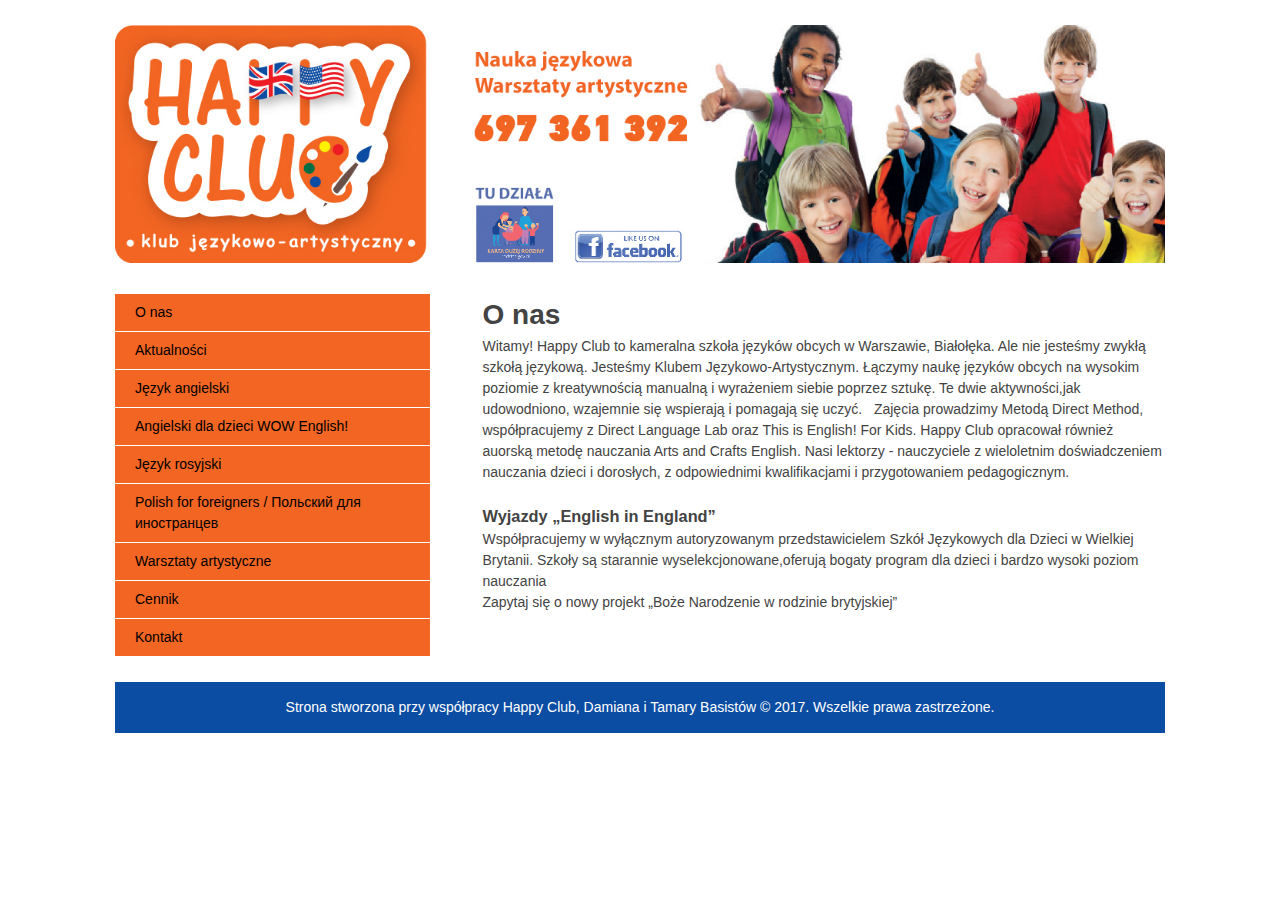
<file: index.html>
<!DOCTYPE HTML>
<html lang="pl">
<head>
<meta charset="utf-8">
<meta name="viewport" content="width=device-width, initial-scale=1, maximum-scale=1">
<meta name="keywords" content="Białołęka, język agielski, półkolonie letnie">
<title>Happy Club</title>
<link rel="stylesheet" href="style.css">
<link rel="shortcut icon" href="image/favicon.ico" type="image/x-icon">

</head>
<body>
 
<div class="container">
 
<!-- header -->
<header id="header">
<img src="image/baner.jpg" alt="logo"/>
</header>
 
<!-- sidebar -->
<aside>
<nav>
<ul>
<li><a href="index.html">O nas</a></li>
<li><a href="aktualnosci.html">Aktualności</a></li>
<li><a href="jezykangielski.html">Język angielski</a></li>
<li><a href="wow.html">Angielski dla dzieci WOW English!</a></li>
<li><a href="jezykrosyjski.html">Język rosyjski</a></li>
<li><a href="polish.html">Polish for foreigners / Польский для иностранцев</a></li>
<li><a href="warsztaty.html">Warsztaty artystyczne</a></li>
<li><a href="cennik.html">Cennik</a></li>
<li><a href="kontakt.html">Kontakt</a></li>
</ul>
</nav>
</aside>
 
<!-- main -->
<section class="main">
<h1>O nas</h1>
<p>Witamy! Happy Club to kameralna szkoła języków obcych w Warszawie, Białołęka. Ale nie jesteśmy zwykłą szkołą językową. Jesteśmy Klubem Językowo-Artystycznym. Łączymy naukę języków obcych na wysokim poziomie z kreatywnością manualną i wyrażeniem siebie poprzez sztukę. Te dwie aktywności,jak udowodniono, wzajemnie się wspierają i pomagają się uczyć.
 
Zajęcia prowadzimy Metodą Direct Method, współpracujemy z Direct Language Lab oraz This is English! For Kids. Happy Club opracował również auorską metodę nauczania Arts and Crafts English.

Nasi lektorzy - nauczyciele z wieloletnim doświadczeniem nauczania dzieci i dorosłych, z odpowiednimi kwalifikacjami i przygotowaniem pedagogicznym. </p>
<br/>

<h3>Wyjazdy „English in England”</h3>
<p>Współpracujemy w wyłącznym autoryzowanym przedstawicielem Szkół Językowych dla Dzieci w Wielkiej Brytanii. Szkoły są starannie wyselekcjonowane,oferują bogaty program dla dzieci i bardzo wysoki poziom nauczania</p>
<p>Zapytaj się o nowy projekt „Boże Narodzenie w rodzinie brytyjskiej”</p>
</section>
 
<!-- footer -->
<footer>
<p>Strona stworzona przy współpracy Happy Club, Damiana i Tamary Basistów © 2017. Wszelkie prawa zastrzeżone.</p>
</footer>
 
</div>
 
</body>
</html>
</file>
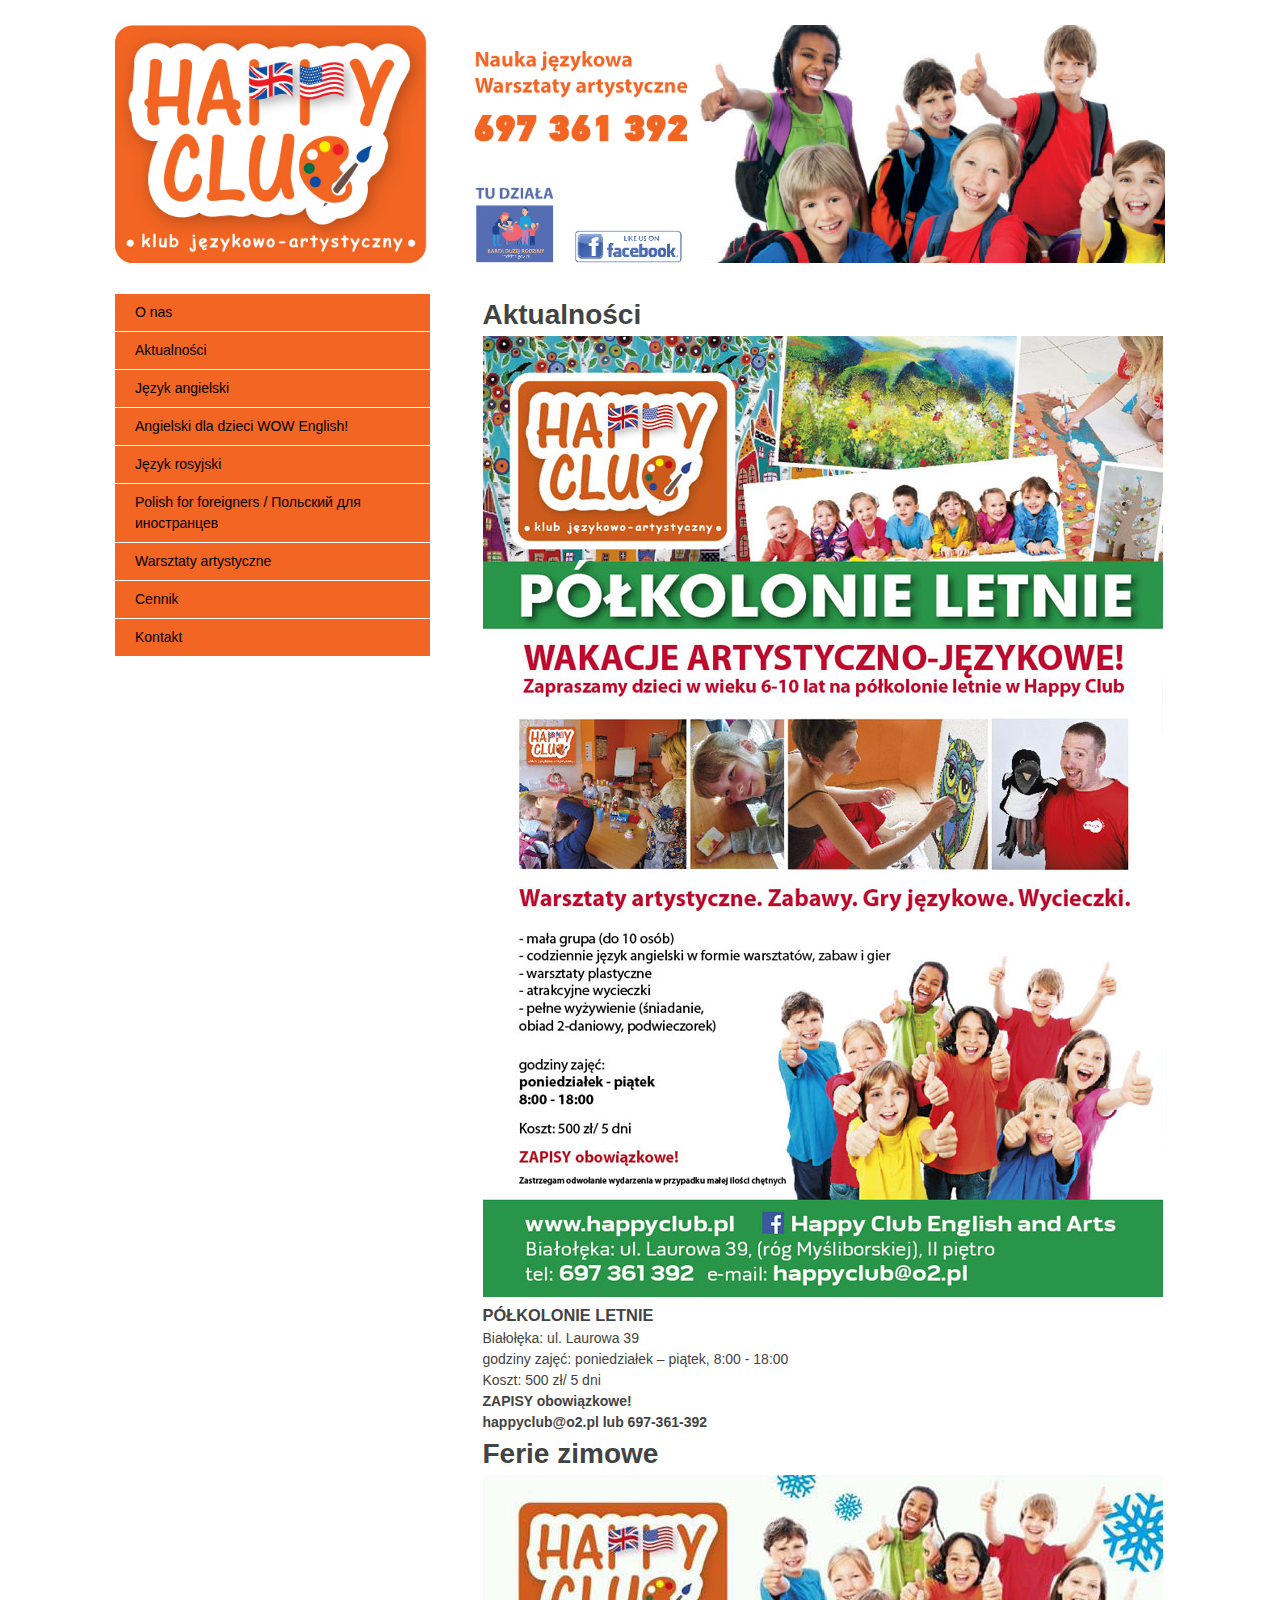
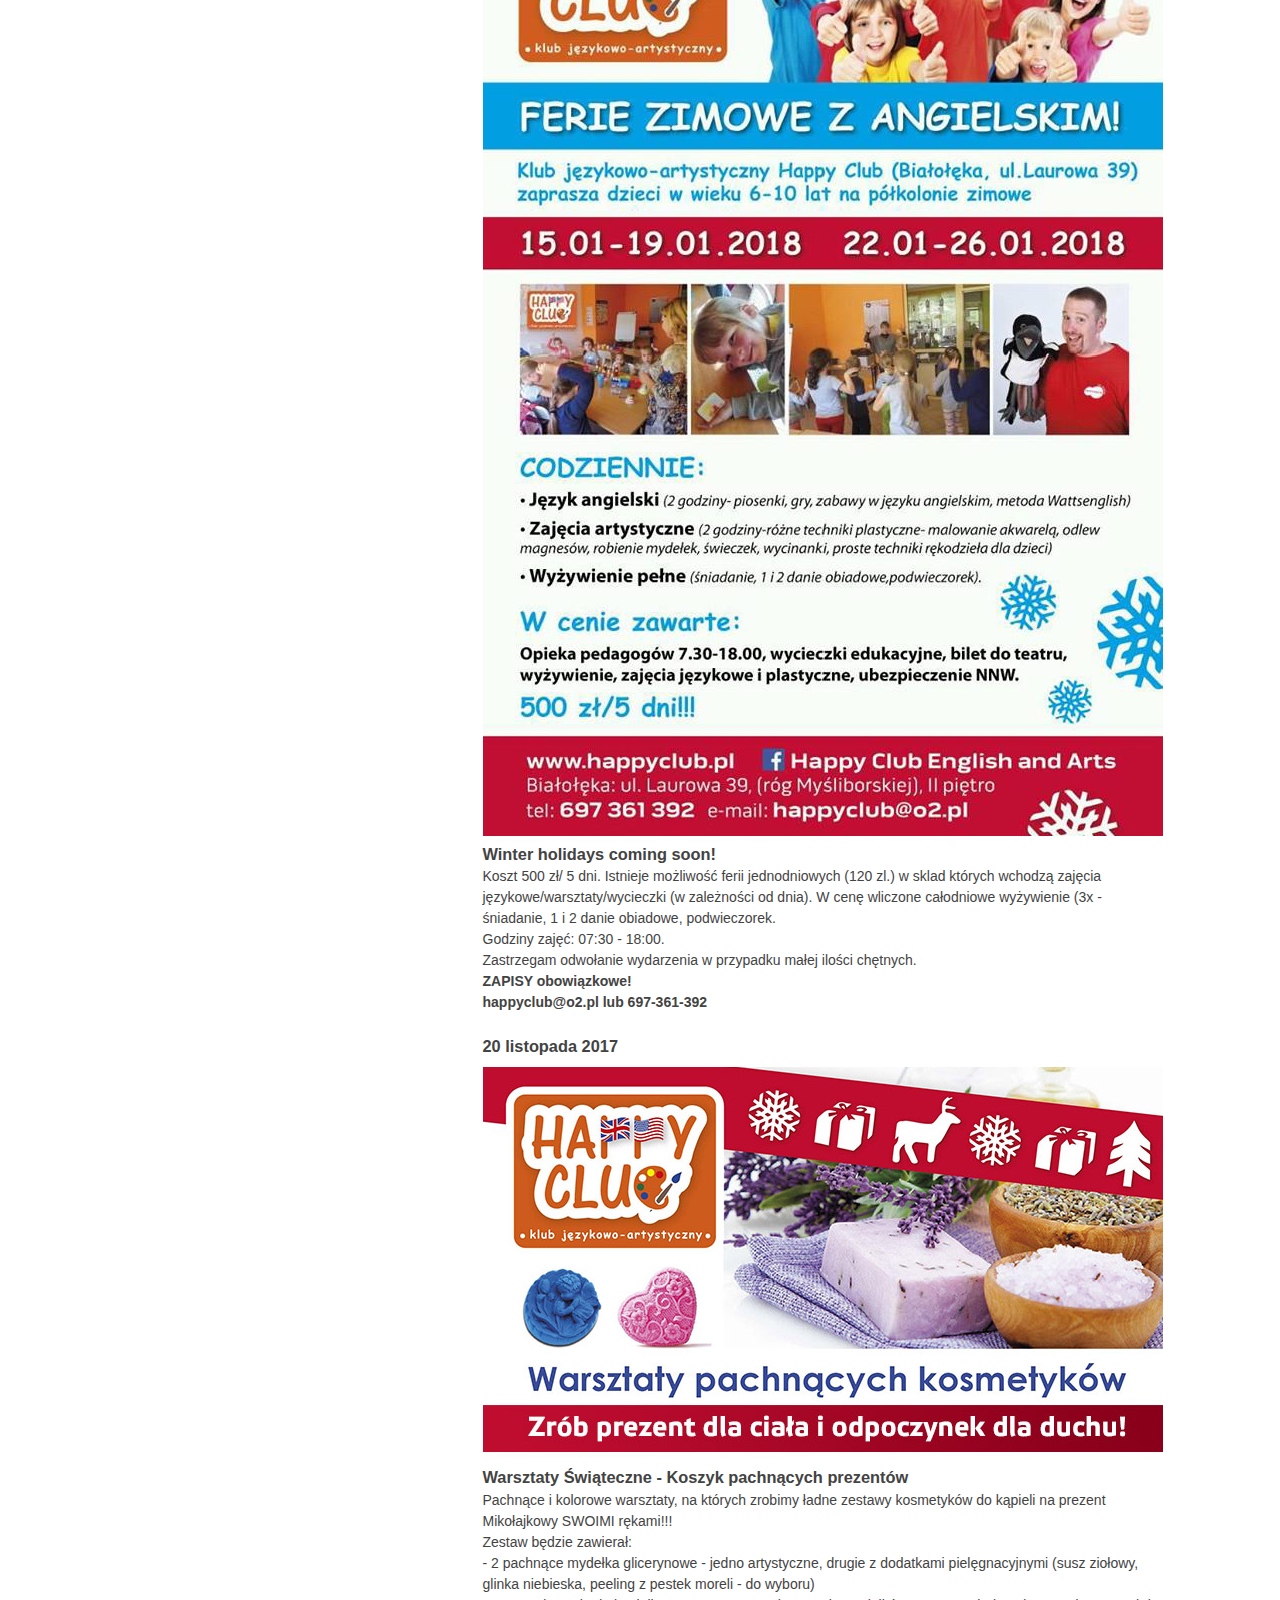
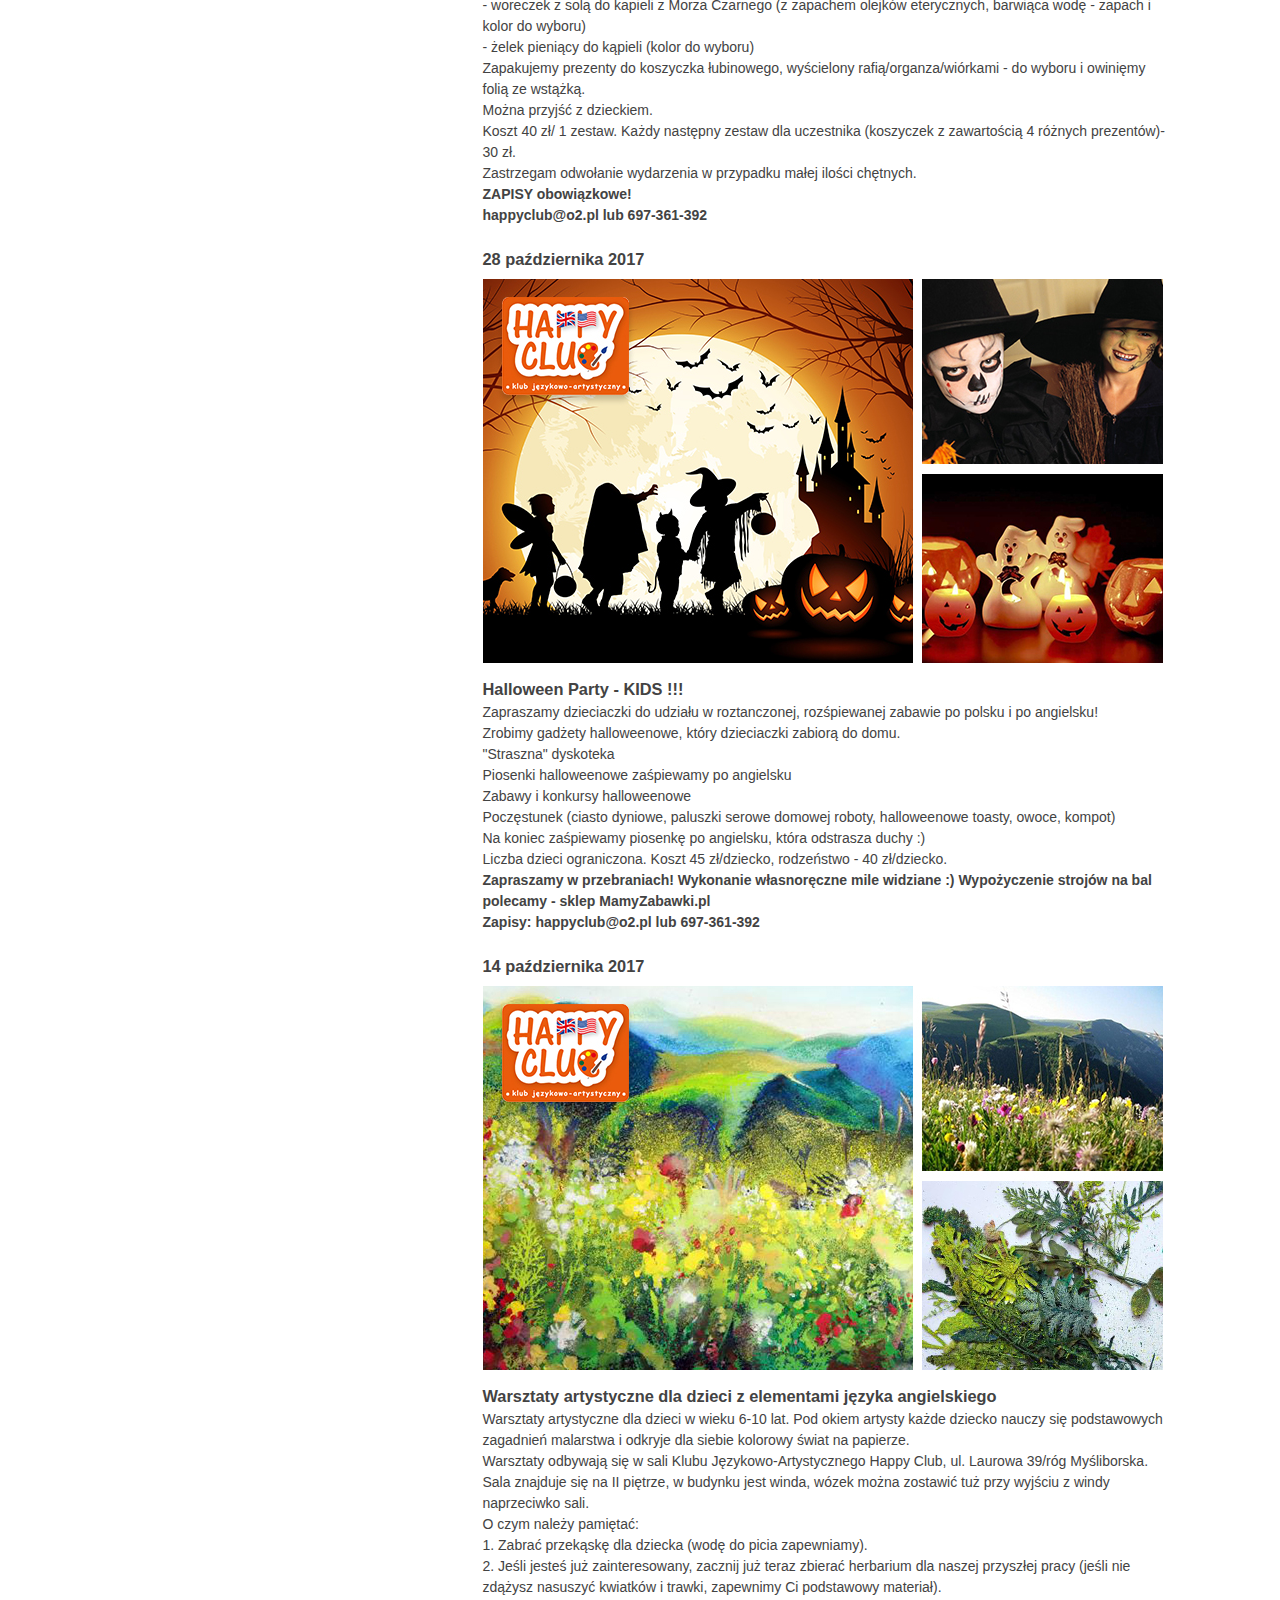
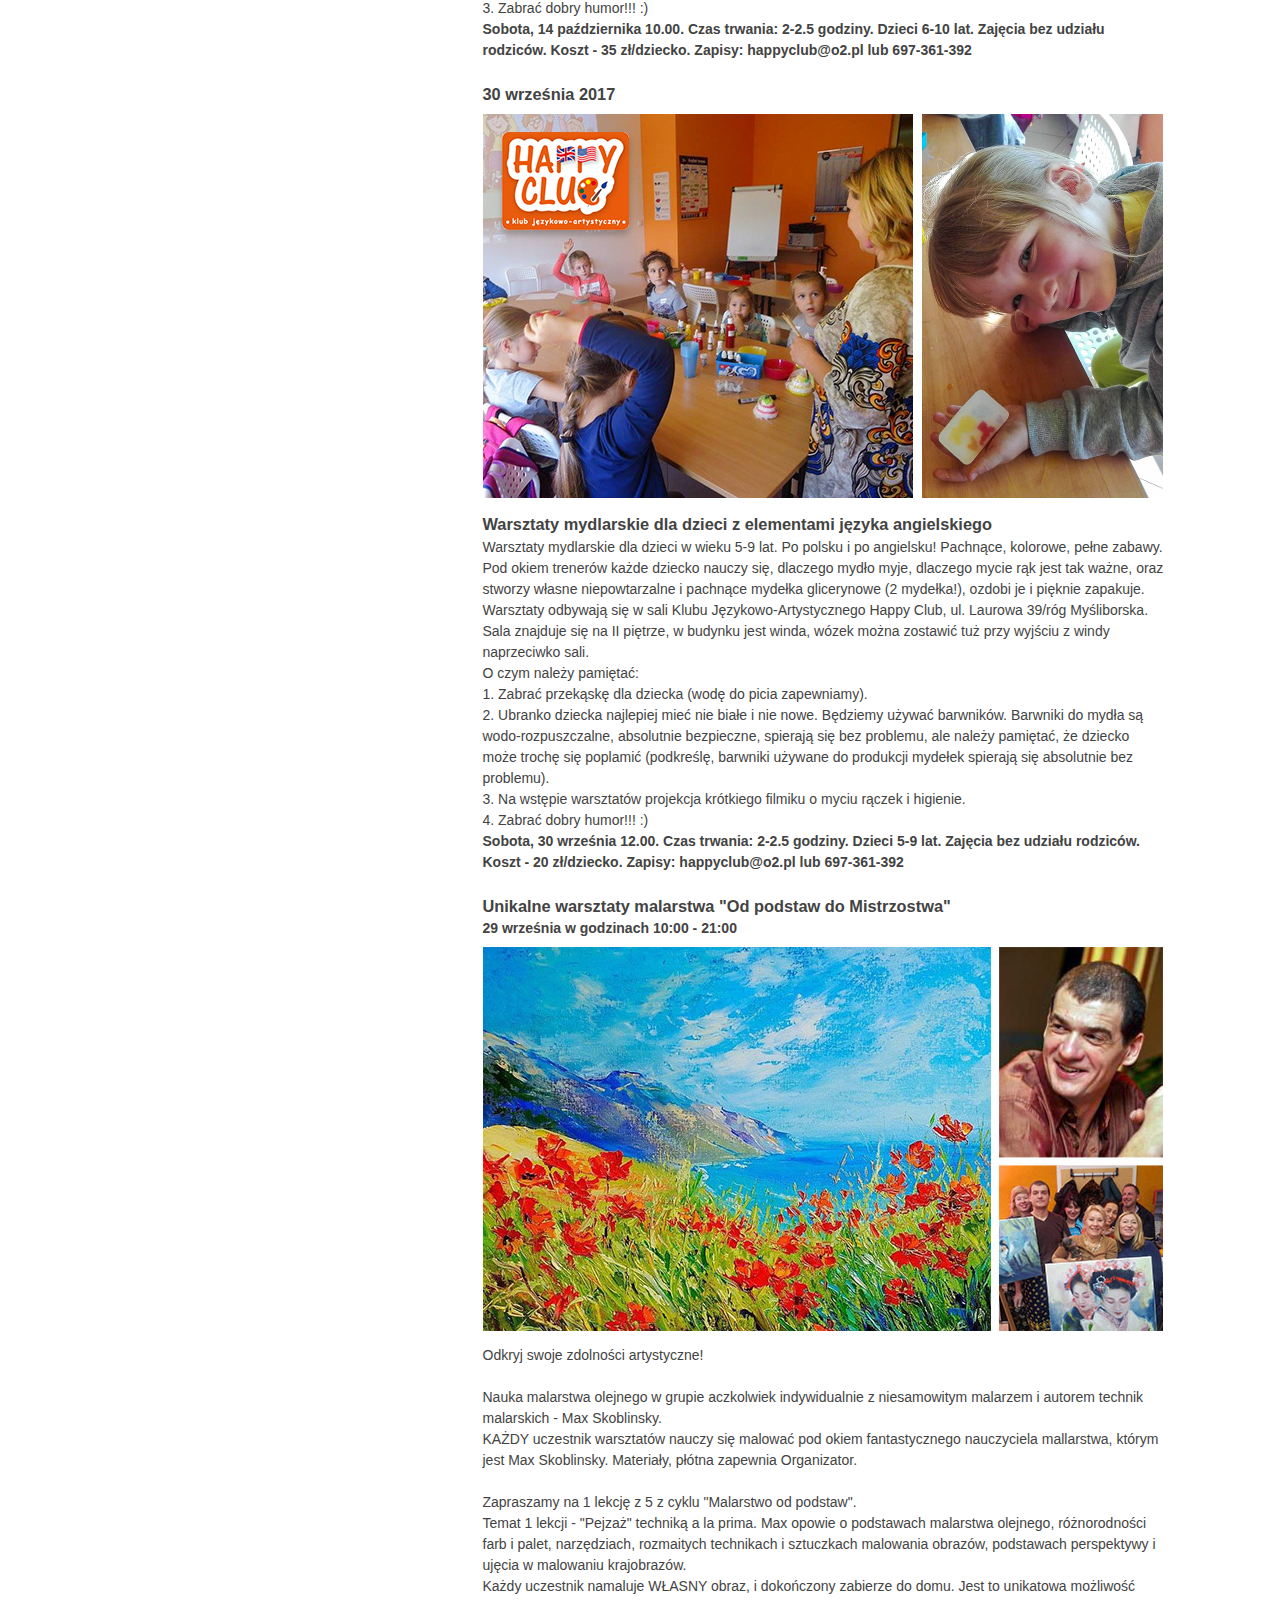
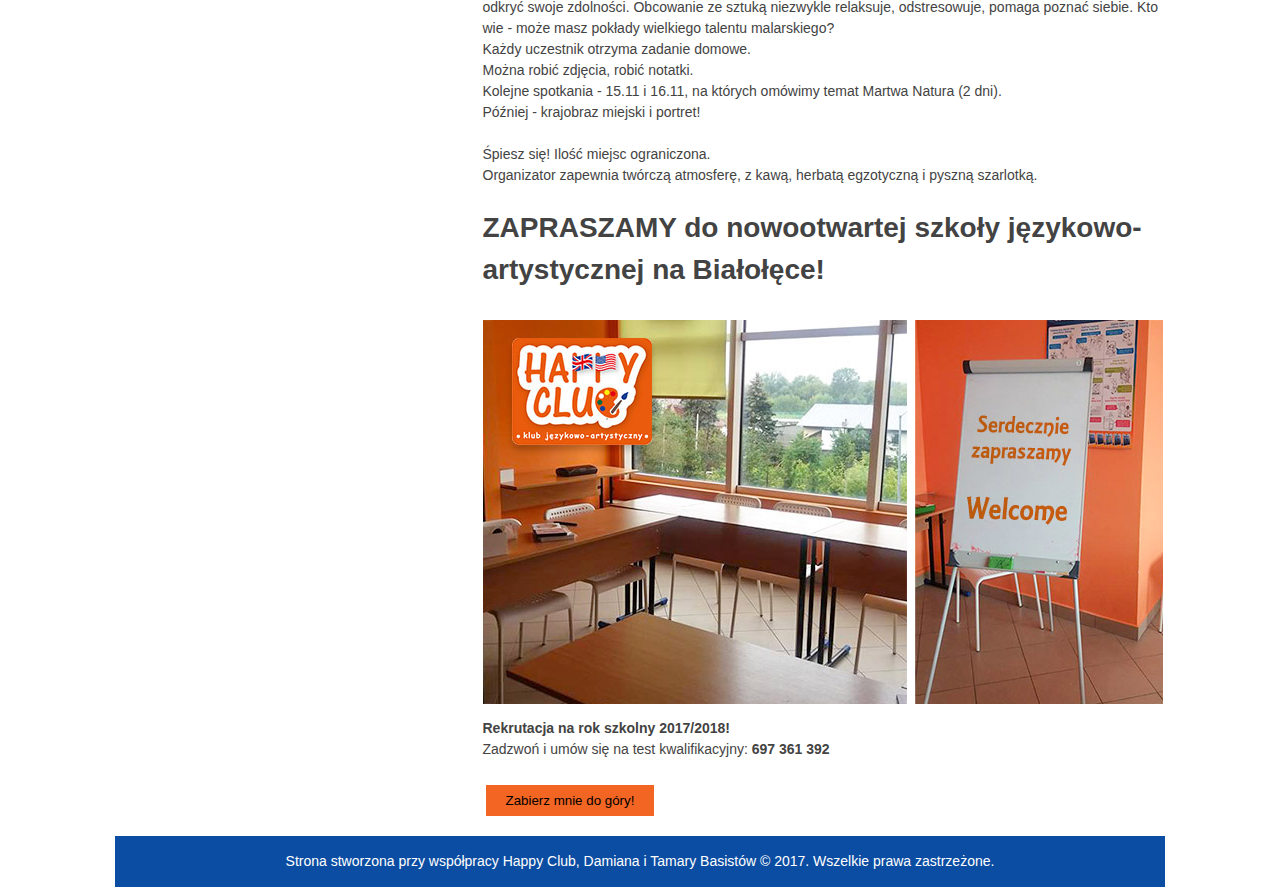
<file: aktualnosci.html>
<!DOCTYPE HTML>
<html lang="pl">
<head>
<meta charset="utf-8">
<meta name="viewport" content="width=device-width, initial-scale=1, maximum-scale=1">
<meta name="keywords" content="Białołęka, język agielski, półkolonie letnie">
<title>Happy Club</title>
<link rel="stylesheet" href="style.css">
<link rel="shortcut icon" href="image/favicon.ico" type="image/x-icon">
</head>
<body>
 
<div class="container">
 
<!-- header -->
<header id="header">
<img src="image/baner.jpg" alt="logo"/>
</header>
 
<!-- sidebar -->
<aside>
<nav>
<ul>
<li><a href="index.html">O nas</a></li>
<li><a href="aktualnosci.html">Aktualności</a></li>
<li><a href="jezykangielski.html">Język angielski</a></li>
<li><a href="wow.html">Angielski dla dzieci WOW English!</a></li>
<li><a href="jezykrosyjski.html">Język rosyjski</a></li>
<li><a href="polish.html">Polish for foreigners / Польский для иностранцев</a></li>
<li><a href="warsztaty.html">Warsztaty artystyczne</a></li>
<li><a href="cennik.html">Cennik</a></li>
<li><a href="kontakt.html">Kontakt</a></li>
</ul>
</nav>
</aside>
 
<!-- main -->
<section class="main">
<h1>Aktualności</h1>
<img src="image/wielkanoc-01.jpg" alt="plakat"/>
<br/>
<h3>PÓŁKOLONIE LETNIE</h3>
<p>Białołęka: ul. Laurowa 39</p> 
<p>godziny zajęć: poniedziałek – piątek, 8:00 - 18:00</p>
<p>Koszt: 500 zł/ 5 dni</p>
<b>ZAPISY obowiązkowe!</p>
<p>happyclub@o2.pl lub 697-361-392</b>
<br/>

<h1>Ferie zimowe</h1>
<img src="image/plakat.jpg" alt="plakat"/>
<br/>
<h3>Winter holidays coming soon!</h3>
<p>Koszt 500 zł/ 5 dni. Istnieje możliwość ferii jednodniowych (120 zl.) w sklad których wchodzą zajęcia językowe/warsztaty/wycieczki (w zależności od dnia). W cenę wliczone całodniowe wyżywienie (3x - śniadanie, 1 i 2 danie obiadowe, podwieczorek.</p> 
<p>Godziny zajęć: 07:30 - 18:00.</p>
<p>Zastrzegam odwołanie wydarzenia w przypadku małej ilości chętnych. </p>
<b>ZAPISY obowiązkowe!</p>
<p>happyclub@o2.pl lub 697-361-392</b>
<br/>
 
<h3>20 listopada 2017</h3>
<img src="image/kosmetyki.jpg" alt="kosmetyki"/>
<br/>
<h3>Warsztaty Świąteczne - Koszyk pachnących prezentów </h3>
<p>Pachnące i kolorowe warsztaty, na których zrobimy ładne zestawy kosmetyków do kąpieli na prezent Mikołajkowy SWOIMI rękami!!!</p>
<p>Zestaw będzie zawierał:</p>
<p>- 2 pachnące mydełka glicerynowe - jedno artystyczne, drugie z dodatkami pielęgnacyjnymi (susz ziołowy, glinka niebieska, peeling z pestek moreli - do wyboru)</p>
<p>- woreczek z solą do kapieli z Morza Czarnego (z zapachem olejków eterycznych, barwiąca wodę - zapach i kolor do wyboru)</p>
<p>- żelek pieniący do kąpieli (kolor do wyboru)</p>
<p>Zapakujemy prezenty do koszyczka łubinowego, wyścielony rafią/organza/wiórkami - do wyboru i owinięmy folią ze wstążką.</p>
<p>Można przyjść z dzieckiem.</p>
<p>Koszt 40 zł/ 1 zestaw. Każdy następny zestaw dla uczestnika (koszyczek z zawartością 4 różnych prezentów)- 30 zł.</p>
Zastrzegam odwołanie wydarzenia w przypadku małej ilości chętnych. </p>
<b>ZAPISY obowiązkowe!</p>
<p>happyclub@o2.pl lub 697-361-392</b>
<br/>
 
<h3>28 października 2017</h3>
<img src="image/halloween.jpg" alt="Halloween"/>
<br/>
<h3>Halloween Party - KIDS !!! </h3>
<p>Zapraszamy dzieciaczki do udziału w roztanczonej, rozśpiewanej zabawie po polsku i po angielsku!</p>
<p>Zrobimy gadżety halloweenowe, który dzieciaczki zabiorą do domu.</p>
<p>"Straszna" dyskoteka</p>
<p>Piosenki halloweenowe zaśpiewamy po angielsku</p>
<p>Zabawy i konkursy halloweenowe</p>
<p>Poczęstunek (ciasto dyniowe, paluszki serowe domowej roboty, halloweenowe toasty, owoce, kompot)</p>
<p>Na koniec zaśpiewamy piosenkę po angielsku, która odstrasza duchy :)</p>
<p>Liczba dzieci ograniczona. Koszt 45 zł/dziecko, rodzeństwo - 40 zł/dziecko. </p>
<b>Zapraszamy w przebraniach! Wykonanie własnoręczne mile widziane :) Wypożyczenie strojów na bal polecamy - sklep MamyZabawki.pl</p>
<p>Zapisy: happyclub@o2.pl lub 697-361-392</b>
<br/>
 
<h3>14 października 2017</h3>
<img src="image/warsztaty1410.jpg" alt="Warsztaty"/>
<br/>
<h3>Warsztaty artystyczne dla dzieci z elementami języka angielskiego</h3>
<p>Warsztaty artystyczne dla dzieci w wieku 6-10 lat. Pod okiem artysty każde dziecko nauczy się podstawowych zagadnień malarstwa i odkryje dla siebie kolorowy świat na papierze.</p>
<p>Warsztaty odbywają się w sali Klubu Językowo-Artystycznego Happy Club, ul. Laurowa 39/róg Myśliborska. Sala znajduje się na II piętrze, w budynku jest winda, wózek można zostawić tuż przy wyjściu z windy naprzeciwko sali.</p>
<p>O czym należy pamiętać:</p>
<p>1. Zabrać przekąskę dla dziecka (wodę do picia zapewniamy).</p>
<p>2. Jeśli jesteś już zainteresowany, zacznij już teraz zbierać herbarium dla naszej przyszłej pracy (jeśli nie zdążysz nasuszyć kwiatków i trawki, zapewnimy Ci podstawowy materiał).</p>
<p>3. Zabrać dobry humor!!! :)</p>
<b>Sobota, 14 października 10.00. Czas trwania: 2-2.5 godziny. Dzieci 6-10 lat. Zajęcia bez udziału rodziców.
Koszt - 35 zł/dziecko. Zapisy: happyclub@o2.pl lub 697-361-392</b>
<br/>
 
<h3>30 września 2017</h3>
<img src="image/warsztaty3009.jpg" alt="Warsztaty"/>
<br/>
<h3>Warsztaty mydlarskie dla dzieci z elementami języka angielskiego</h3>
<p>Warsztaty mydlarskie dla dzieci w wieku 5-9 lat. Po polsku i po angielsku! Pachnące, kolorowe, pełne zabawy. Pod okiem trenerów każde dziecko nauczy się, dlaczego mydło myje, dlaczego mycie rąk jest tak ważne, oraz stworzy własne niepowtarzalne i pachnące mydełka glicerynowe (2 mydełka!), ozdobi je i pięknie zapakuje.</p>
<p>Warsztaty odbywają się w sali Klubu Językowo-Artystycznego Happy Club, ul. Laurowa 39/róg Myśliborska. Sala znajduje się na II piętrze, w budynku jest winda, wózek można zostawić tuż przy wyjściu z windy naprzeciwko sali.</p>
<p>O czym należy pamiętać:</p>
<p>1. Zabrać przekąskę dla dziecka (wodę do picia zapewniamy).</p>
<p>2. Ubranko dziecka najlepiej mieć nie białe i nie nowe. Będziemy używać barwników. Barwniki do mydła są wodo-rozpuszczalne, absolutnie bezpieczne, spierają się bez problemu, ale należy pamiętać, że dziecko może trochę się poplamić (podkreślę, barwniki używane do produkcji mydełek spierają się absolutnie bez problemu).</p>
<p>3. Na wstępie warsztatów projekcja krótkiego filmiku o myciu rączek i higienie.</p>
<p>4. Zabrać dobry humor!!! :)</p>
<b>Sobota, 30 września 12.00. Czas trwania: 2-2.5 godziny. Dzieci 5-9 lat. Zajęcia bez udziału rodziców.
Koszt - 20 zł/dziecko. Zapisy: happyclub@o2.pl lub 697-361-392</b>
<br/>
 
<h3>Unikalne warsztaty malarstwa "Od podstaw do Mistrzostwa"</h3>
<h4>29 września w godzinach 10:00 - 21:00</h4>
<img src="image/pejzaz.jpg" alt="Warsztaty malarskie"/>
<br/>
<p>Odkryj swoje zdolności artystyczne!</p>
<br/>
<p>Nauka malarstwa olejnego w grupie aczkolwiek indywidualnie z niesamowitym malarzem i autorem technik malarskich - Max Skoblinsky.</p>
<p>KAŻDY uczestnik warsztatów nauczy się malować pod okiem fantastycznego nauczyciela mallarstwa, którym jest Max Skoblinsky. Materiały, płótna zapewnia Organizator.</p>
<br/>
<p>Zapraszamy na 1 lekcję z 5 z cyklu "Malarstwo od podstaw".</p>
<p>Temat 1 lekcji - "Pejzaż" techniką a la prima. Max opowie o podstawach malarstwa olejnego, różnorodności farb i palet, narzędziach, rozmaitych technikach i sztuczkach malowania obrazów, podstawach perspektywy i ujęcia w malowaniu krajobrazów.</p>
<p>Każdy uczestnik namaluje WŁASNY obraz, i dokończony zabierze do domu. Jest to unikatowa możliwość odkryć swoje zdolności. Obcowanie ze sztuką niezwykle relaksuje, odstresowuje, pomaga poznać siebie. Kto wie - może masz pokłady wielkiego talentu malarskiego?</p>
<p>Każdy uczestnik otrzyma zadanie domowe.</p>
<p>Można robić zdjęcia, robić notatki.</p>
<p>Kolejne spotkania - 15.11 i 16.11, na których omówimy temat Martwa Natura (2 dni).</p>
<p>Później - krajobraz miejski i portret!</p>
<br/>
<p>Śpiesz się! Ilość miejsc ograniczona.</p>
<p>Organizator zapewnia twórczą atmosferę, z kawą, herbatą egzotyczną i pyszną szarlotką.</p>
<br/>
<h1>ZAPRASZAMY do nowootwartej szkoły językowo-artystycznej na Białołęce!</h1>
<br/>
<img src="image/sala.jpg" alt="Sala"/>
<br/>
<h4>Rekrutacja na rok szkolny 2017/2018!</h4>
<p>Zadzwoń i umów się na test kwalifikacyjny: <b>697 361 392</b></p>
<button><a href="#header">Zabierz mnie do góry!</a></button>
</section>
 
<!-- footer -->
<footer>
<p>Strona stworzona przy współpracy Happy Club, Damiana i Tamary Basistów © 2017. Wszelkie prawa zastrzeżone.</p>
</footer>
 
</div>
 
</body>
</html>
</file>
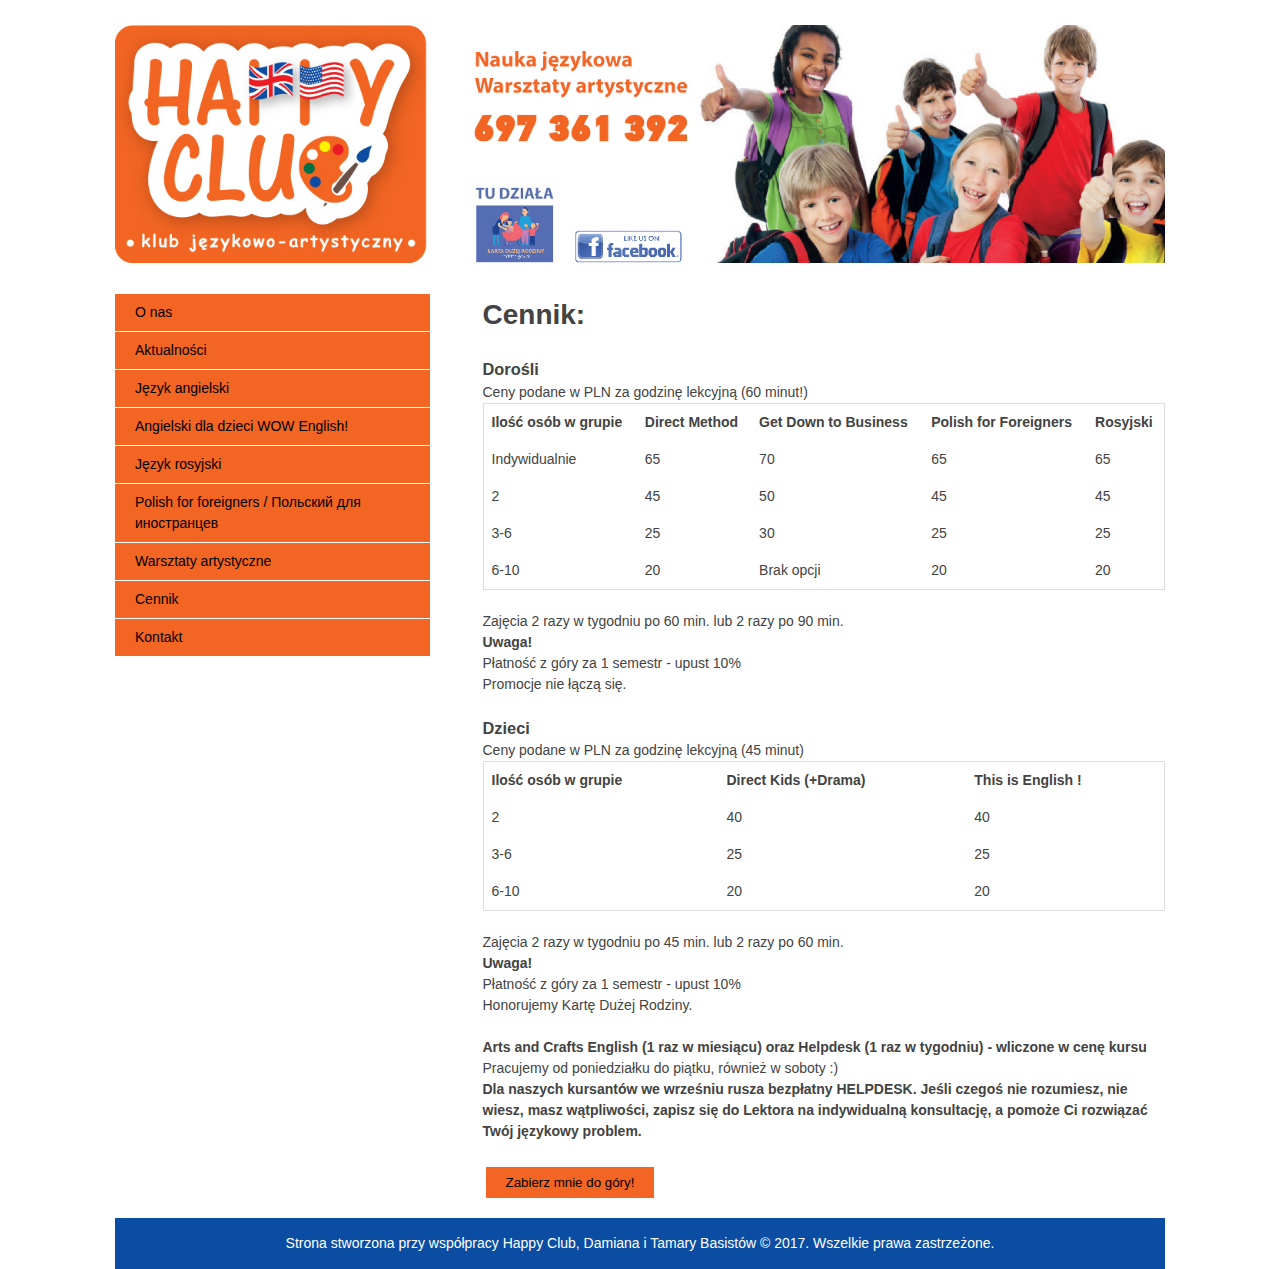
<file: cennik.html>
<!DOCTYPE HTML>
<html lang="pl">
<head>
<meta charset="utf-8">
<meta name="viewport" content="width=device-width, initial-scale=1, maximum-scale=1">
<meta name="keywords" content="Białołęka, język agielski, półkolonie letnie">
<title>Happy Club</title>
<link rel="stylesheet" href="style.css">
<link rel="shortcut icon" href="image/favicon.ico" type="image/x-icon">
</head>
<body>
 
<div class="container">
 
<!-- header -->
<header id="header">
<img src="image/baner.jpg" alt="logo"/>
</header>
 
<!-- sidebar -->
<aside>
<nav>
<ul>
<li><a href="index.html">O nas</a></li>
<li><a href="aktualnosci.html">Aktualności</a></li>
<li><a href="jezykangielski.html">Język angielski</a></li>
<li><a href="wow.html">Angielski dla dzieci WOW English!</a></li>
<li><a href="jezykrosyjski.html">Język rosyjski</a></li>
<li><a href="polish.html">Polish for foreigners / Польский для иностранцев</a></li>
<li><a href="warsztaty.html">Warsztaty artystyczne</a></li>
<li><a href="cennik.html">Cennik</a></li>
<li><a href="kontakt.html">Kontakt</a></li>
</ul>
</nav>
</aside>
 
<!-- main -->
<section class="main">
<h1>Cennik:</h1>
<br/>
<h3>Dorośli</h3><p>Ceny podane w PLN za godzinę lekcyjną (60 minut!)</p>
<div class="espon">
  <table>
    <tr>
      <th>Ilość osób w grupie</th>
      <th>Direct Method</th>
      <th>Get Down to Business</th>
      <th>Polish for Foreigners</th>
      <th>Rosyjski</th>
    </tr>
    <tr>
      <td>Indywidualnie</td>
      <td>65</td>
      <td>70</td>
      <td>65</td>
      <td>65</td>
    </tr>
    <tr>
      <td>2</td>
      <td>45</td>
      <td>50</td>
      <td>45</td>
      <td>45</td>
    </tr>
    <tr>
      <td>3-6</td>
      <td>25</td>
      <td>30</td>
      <td>25</td>
      <td>25</td>
    </tr>
    <tr>
      <td>6-10</td>
      <td>20</td>
      <td>Brak opcji</td>
      <td>20</td>
      <td>20</td>
    </tr>
  </table>
</div>
<br/>
<p>Zajęcia 2 razy w tygodniu po 60 min. lub 2 razy po 90 min.</p>
<strong>Uwaga!</strong><p>Płatność z góry za 1 semestr - upust 10%</p><p>Promocje nie łączą się.</p>
<br/>
<h3>Dzieci</h3><p>Ceny podane w PLN za godzinę lekcyjną (45 minut)</p>
<div>
  <table>
    <tr>
      <th>Ilość osób w grupie</th>
      <th>Direct Kids (+Drama)</th>
      <th>This is English !</th>
    </tr>
    <tr>
      <td>2</td>
      <td>40</td>
      <td>40</td>
    </tr>
    <tr>
      <td>3-6</td>
      <td>25</td>
      <td>25</td>
    </tr>
    <tr>
      <td>6-10</td>
      <td>20</td>
      <td>20</td>
    </tr>
  </table>
</div>
<br/>
<p>Zajęcia 2 razy w tygodniu po 45 min. lub 2 razy po 60 min.</p>
<strong>Uwaga!</strong><p>Płatność z góry za 1 semestr - upust 10%</p><p>Honorujemy Kartę Dużej Rodziny.</p>
<br/>
<strong>Arts and Crafts English (1 raz w miesiącu) oraz Helpdesk (1 raz w tygodniu) - wliczone w cenę kursu</strong>
<p>Pracujemy od poniedziałku do piątku, również w soboty :)</p>
<p><strong>Dla naszych kursantów we wrześniu rusza bezpłatny HELPDESK. Jeśli czegoś nie rozumiesz, nie wiesz, masz wątpliwości, zapisz się do Lektora na indywidualną konsultację, a pomoże Ci rozwiązać Twój językowy problem.</strong></p>
<button><a href="#header">Zabierz mnie do góry!</a></button>
</section>
 
<!-- footer -->
<footer>
<p>Strona stworzona przy współpracy Happy Club, Damiana i Tamary Basistów © 2017. Wszelkie prawa zastrzeżone.</p>
</footer>
 
</div>
 
</body>
</html>
</file>
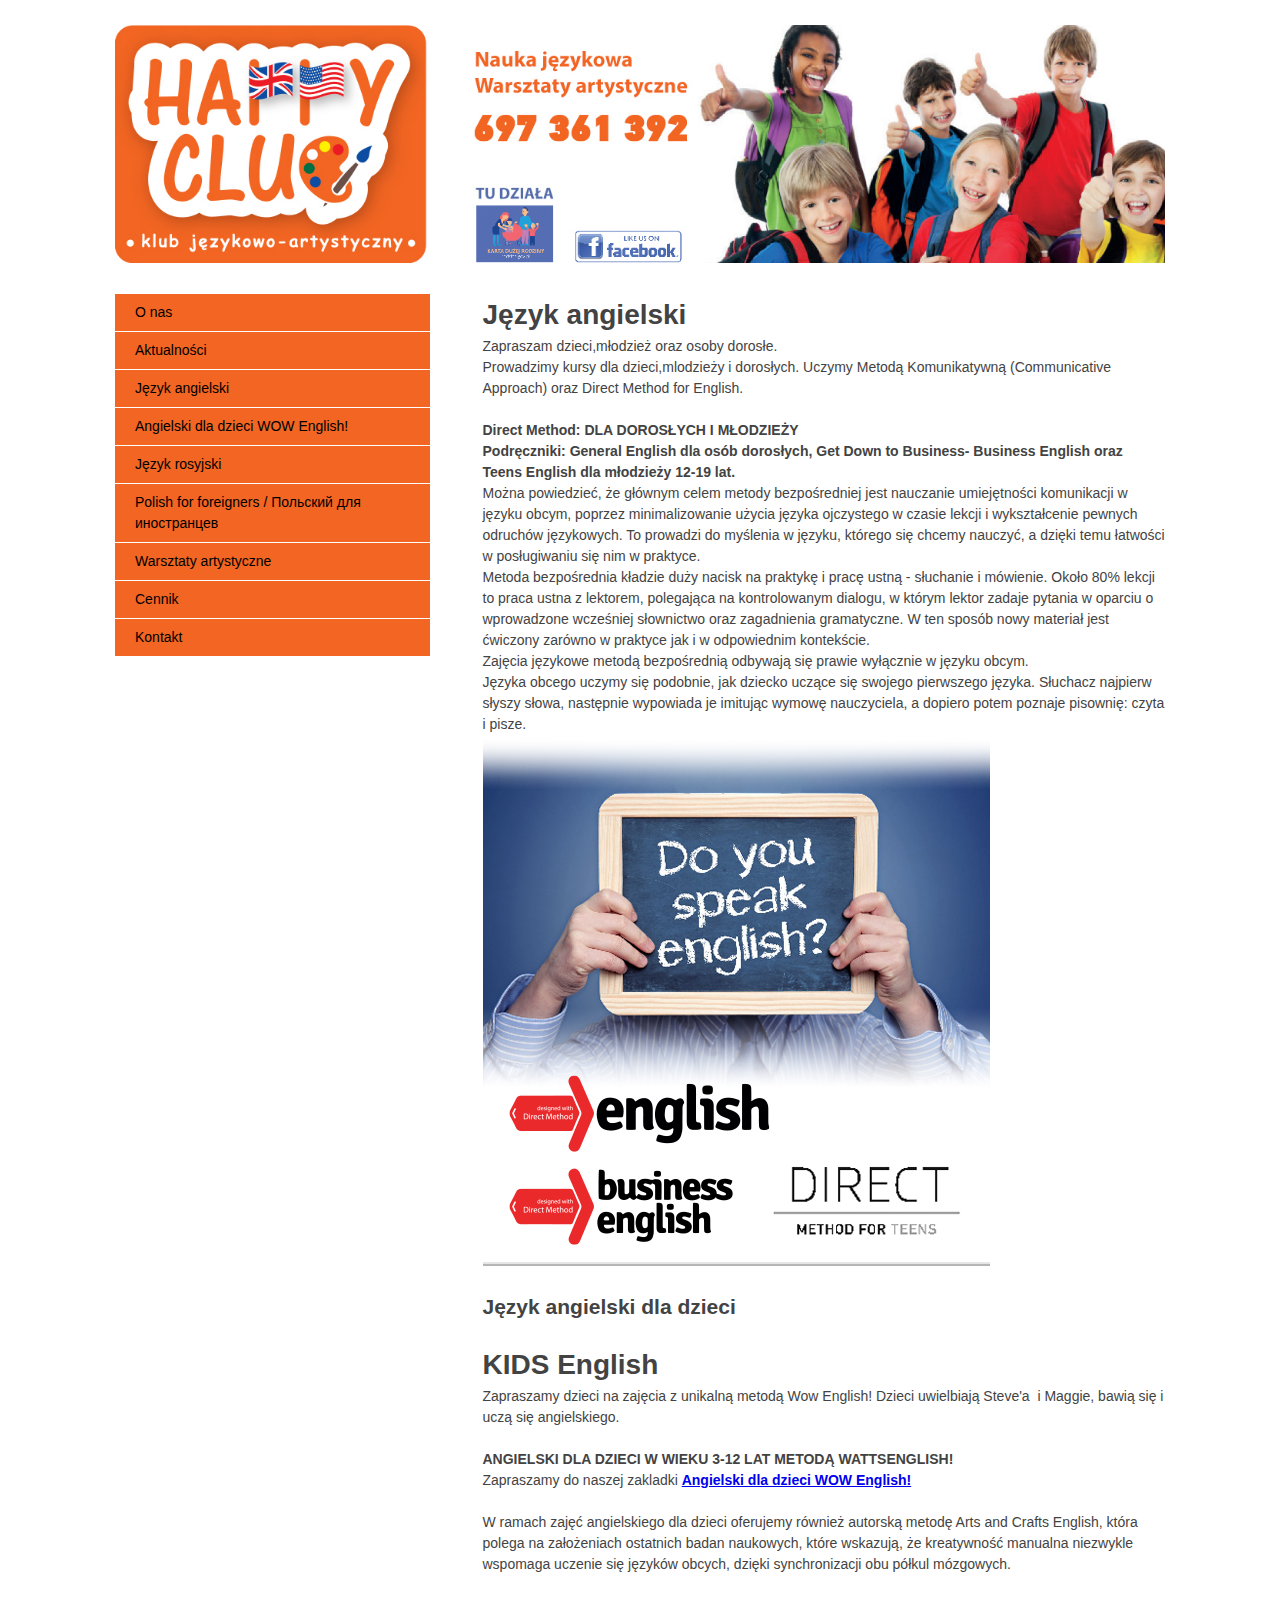
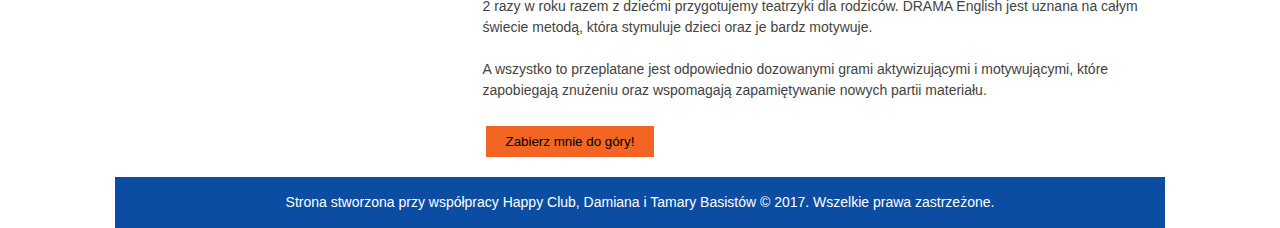
<file: jezykangielski.html>
<!DOCTYPE HTML>
<html lang="pl">
<head>
<meta charset="utf-8">
<meta name="viewport" content="width=device-width, initial-scale=1, maximum-scale=1">
<meta name="keywords" content="Białołęka, język agielski, półkolonie letnie">
<title>Happy Club</title>
<link rel="stylesheet" href="style.css">
<link rel="shortcut icon" href="image/favicon.ico" type="image/x-icon">
</head>
<body>
 
<div class="container">
 
<!-- header -->
<header id="header">
<img src="image/baner.jpg" alt="logo"/>
</header>
 
<!-- sidebar -->
<aside>
<nav>
<ul>
<li><a href="index.html">O nas</a></li>
<li><a href="aktualnosci.html">Aktualności</a></li>
<li><a href="jezykangielski.html">Język angielski</a></li>
<li><a href="wow.html">Angielski dla dzieci WOW English!</a></li>
<li><a href="jezykrosyjski.html">Język rosyjski</a></li>
<li><a href="polish.html">Polish for foreigners / Польский для иностранцев</a></li>
<li><a href="warsztaty.html">Warsztaty artystyczne</a></li>
<li><a href="cennik.html">Cennik</a></li>
<li><a href="kontakt.html">Kontakt</a></li>
</ul>
</nav>
</aside>
 
<!-- main -->
<section class="main">
<h1>Język angielski</h1>
<p>Zapraszam dzieci,młodzież oraz osoby dorosłe.</p><p>Prowadzimy kursy dla dzieci,mlodzieży i dorosłych. Uczymy Metodą Komunikatywną (Communicative Approach) oraz Direct Method for English.</p>
 
<h4>Direct Method: DLA DOROSŁYCH I MŁODZIEŻY</h4>
<h4>Podręczniki: General English dla osób dorosłych, Get Down to Business- Business English oraz Teens English dla młodzieży 12-19 lat.</h4>
<p>Można powiedzieć, że głównym celem metody bezpośredniej jest nauczanie umiejętności komunikacji w języku obcym, poprzez minimalizowanie użycia języka ojczystego w czasie lekcji i wykształcenie pewnych odruchów językowych. To prowadzi do myślenia w języku, którego się chcemy nauczyć, a dzięki temu łatwości w posługiwaniu się nim w praktyce.</p>

<p>Metoda bezpośrednia kładzie duży nacisk na praktykę i pracę ustną - słuchanie i mówienie. Około 80% lekcji to praca ustna z lektorem, polegająca na kontrolowanym dialogu, w którym lektor zadaje pytania w oparciu o wprowadzone wcześniej słownictwo oraz zagadnienia gramatyczne. W ten sposób nowy materiał jest ćwiczony zarówno w praktyce jak i w odpowiednim kontekście.</p>
<p>Zajęcia językowe metodą bezpośrednią odbywają się prawie wyłącznie w języku obcym.</p>
<p>Języka obcego uczymy się podobnie, jak dziecko uczące się swojego pierwszego języka. Słuchacz najpierw słyszy słowa, następnie wypowiada je imitując wymowę nauczyciela, a dopiero potem poznaje pisownię: czyta i pisze.</p>

<img src="image/english.jpg" alt="Angielski"/>
<h2>Język angielski dla dzieci</h2>
<br/>
<h1>KIDS English</h1>

<p>Zapraszamy dzieci na zajęcia z unikalną metodą Wow English! Dzieci uwielbiają Steve'a  i Maggie, bawią się i uczą się angielskiego.</p>
<br/>
<h4>ANGIELSKI DLA DZIECI W WIEKU 3-12 LAT METODĄ WATTSENGLISH!</h4>
<p>Zapraszamy do naszej zakladki <b><a href="wow.html">Angielski dla dzieci WOW English!</a></b>
<br/>
 
<p>W ramach zajęć angielskiego dla dzieci oferujemy również autorską metodę Arts and Crafts English, która polega na założeniach ostatnich badan naukowych, które wskazują, że kreatywność manualna niezwykle wspomaga uczenie się języków obcych, dzięki synchronizacji obu półkul mózgowych.</p>
 
<p>2 razy w roku razem z dziećmi przygotujemy teatrzyki dla rodziców. DRAMA English jest uznana na całym świecie metodą, która stymuluje dzieci oraz je bardz motywuje.</p>
 
<p>A wszystko to przeplatane jest odpowiednio dozowanymi grami aktywizującymi i motywującymi, które zapobiegają znużeniu oraz wspomagają zapamiętywanie nowych partii materiału.</p>
<button><a href="#header">Zabierz mnie do góry!</a></button>
</section>
 
<!-- footer -->
<footer>
<p>Strona stworzona przy współpracy Happy Club, Damiana i Tamary Basistów © 2017. Wszelkie prawa zastrzeżone.</p>
</footer>
 
</div>
 
</body>
</html>
</file>
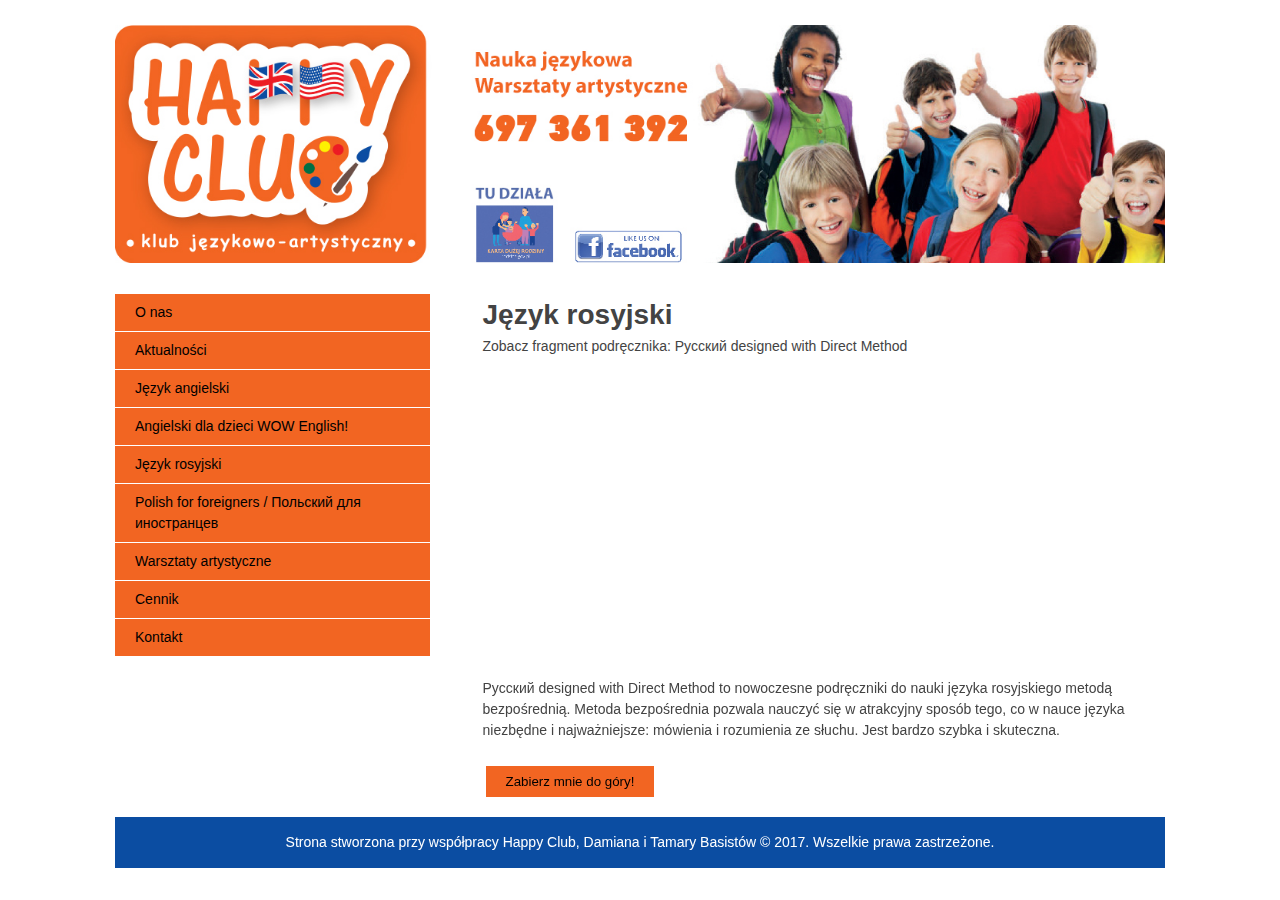
<file: jezykrosyjski.html>
<!DOCTYPE HTML>
<html lang="pl">
<head>
<meta charset="utf-8">
<meta name="viewport" content="width=device-width, initial-scale=1, maximum-scale=1">
<meta name="keywords" content="Białołęka, język agielski, półkolonie letnie">
<title>Happy Club</title>
<link rel="stylesheet" href="style.css">
<link rel="shortcut icon" href="image/favicon.ico" type="image/x-icon">
</head>
<body>
 
<div class="container">
 
<!-- header -->
<header id="header">
<img src="image/baner.jpg" alt="logo"/>
</header>
 
<!-- sidebar -->
<aside>
<nav>
<ul>
<li><a href="index.html">O nas</a></li>
<li><a href="aktualnosci.html">Aktualności</a></li>
<li><a href="jezykangielski.html">Język angielski</a></li>
<li><a href="wow.html">Angielski dla dzieci WOW English!</a></li>
<li><a href="jezykrosyjski.html">Język rosyjski</a></li>
<li><a href="polish.html">Polish for foreigners / Польский для иностранцев</a></li>
<li><a href="warsztaty.html">Warsztaty artystyczne</a></li>
<li><a href="cennik.html">Cennik</a></li>
<li><a href="kontakt.html">Kontakt</a></li>
</ul>
</nav>
</aside>
 
<!-- main -->
<section class="main">
<h1>Język rosyjski</h1>
<p>Zobacz fragment podręcznika: Pyccкий designed with Direct Method</p>
<iframe width="560" height="315" src="https://www.youtube.com/embed/y1hkD9OUi9w" frameborder="0" allowfullscreen></iframe>
 
<p>Pyccкий designed with Direct Method to nowoczesne podręczniki do nauki języka rosyjskiego metodą bezpośrednią. Metoda bezpośrednia pozwala nauczyć się w atrakcyjny sposób tego, co w nauce języka niezbędne i najważniejsze: mówienia i rozumienia ze słuchu. Jest bardzo szybka i skuteczna. </p>
<button><a href="#header">Zabierz mnie do góry!</a></button>
</section>
 
<!-- footer -->
<footer>
<p>Strona stworzona przy współpracy Happy Club, Damiana i Tamary Basistów © 2017. Wszelkie prawa zastrzeżone.</p>
</footer>
 
</div>
 
</body>
</html>
</file>
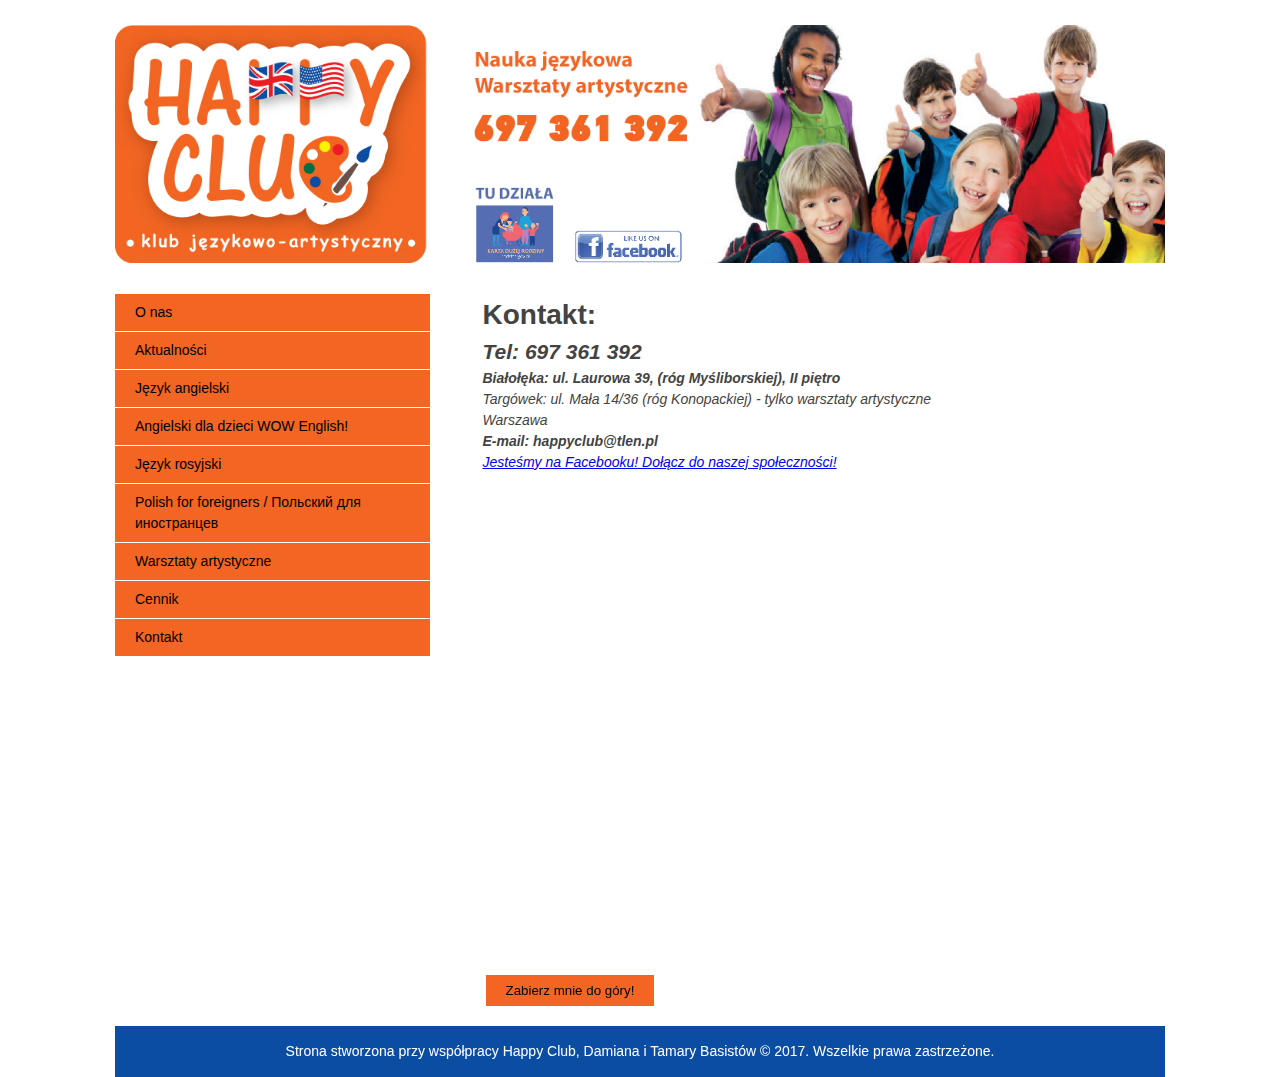
<file: kontakt.html>
<!DOCTYPE HTML>
<html lang="pl">
<head>
<meta charset="utf-8">
<meta name="viewport" content="width=device-width, initial-scale=1, maximum-scale=1">
<meta name="keywords" content="Białołęka, język agielski, półkolonie letnie">
<title>Happy Club</title>
<link rel="stylesheet" href="style.css">
<link rel="shortcut icon" href="image/favicon.ico" type="image/x-icon">
</head>
<body>
 
<div class="container">
 
<!-- header -->
<header id="header">
<img src="image/baner.jpg" alt="logo"/>
</header>
 
<!-- sidebar -->
<aside>
<nav>
<ul>
<li><a href="index.html">O nas</a></li>
<li><a href="aktualnosci.html">Aktualności</a></li>
<li><a href="jezykangielski.html">Język angielski</a></li>
<li><a href="wow.html">Angielski dla dzieci WOW English!</a></li>
<li><a href="jezykrosyjski.html">Język rosyjski</a></li>
<li><a href="polish.html">Polish for foreigners / Польский для иностранцев</a></li>
<li><a href="warsztaty.html">Warsztaty artystyczne</a></li>
<li><a href="cennik.html">Cennik</a></li>
<li><a href="kontakt.html">Kontakt</a></li>
</ul>
</nav>
</aside>
 
<!-- main -->
<section class="main">
<h1>Kontakt:</h1>
<address>
	<h2>Tel: 697 361 392</h2>
	<p><b>Białołęka: ul. Laurowa 39, (róg Myśliborskiej), II piętro</b></p><p>Targówek: ul. Mała 14/36 (róg Konopackiej) - tylko warsztaty artystyczne</p><p>Warszawa</p><p><b>E-mail: happyclub@tlen.pl</b></p><a href="https://www.facebook.com/Happy-Club-English-and-Arts-441066399612833/">Jesteśmy na Facebooku! Dołącz do naszej społeczności!</a>
</address>
<br/>
	<iframe src="https://www.google.com/maps/embed?pb=!1m18!1m12!1m3!1d2439.762887902587!2d20.976693315519068!3d52.30215797977354!2m3!1f0!2f0!3f0!3m2!1i1024!2i768!4f13.1!3m3!1m2!1s0x471ec96e3256da37%3A0xaaabfffd17e2c174!2sLaurowa+39%2C+03-197+Warszawa!5e0!3m2!1spl!2spl!4v1501860054441" width="600" height="450" frameborder="0" style="border:0" allowfullscreen></iframe>
	<button><a href="#header">Zabierz mnie do góry!</a></button>
</section>
 
<!-- footer -->
<footer>
<p>Strona stworzona przy współpracy Happy Club, Damiana i Tamary Basistów © 2017. Wszelkie prawa zastrzeżone.</p>
</footer>
 
</div>
 
</body>
</html>
</file>
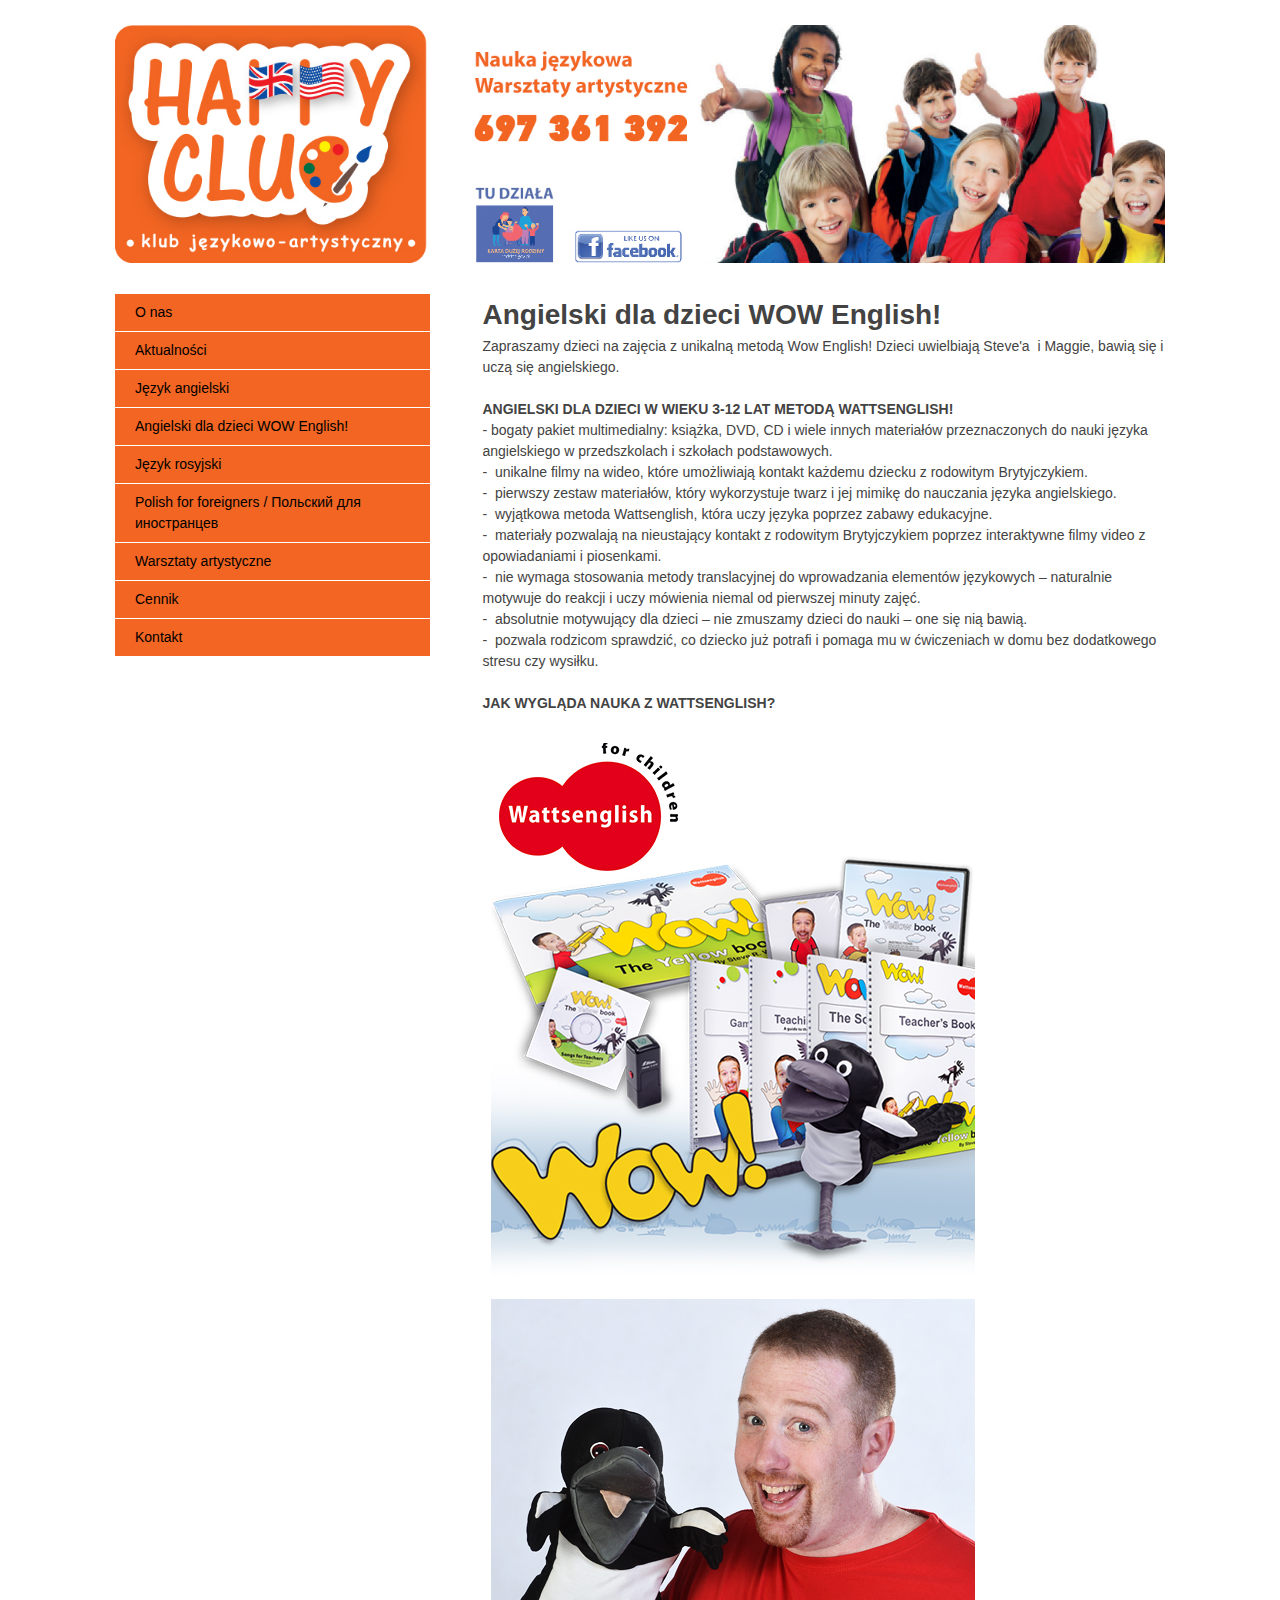
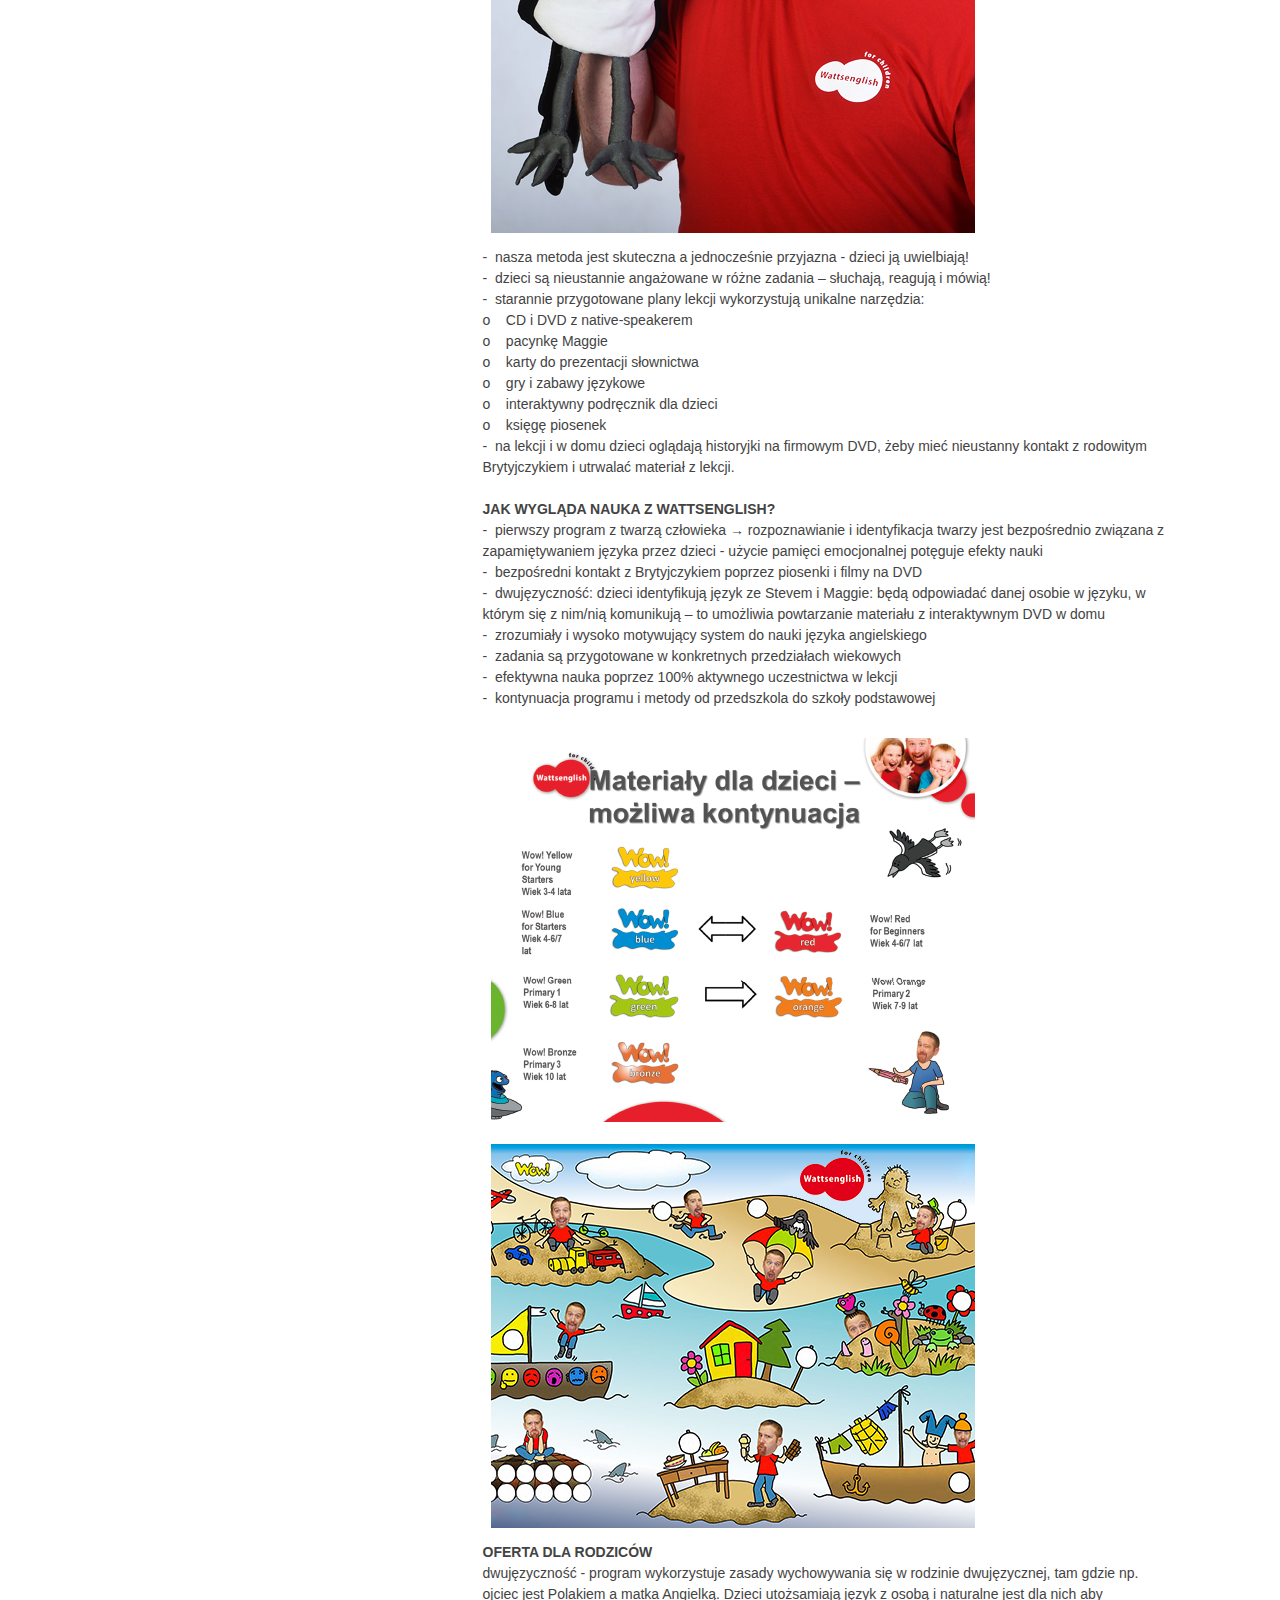
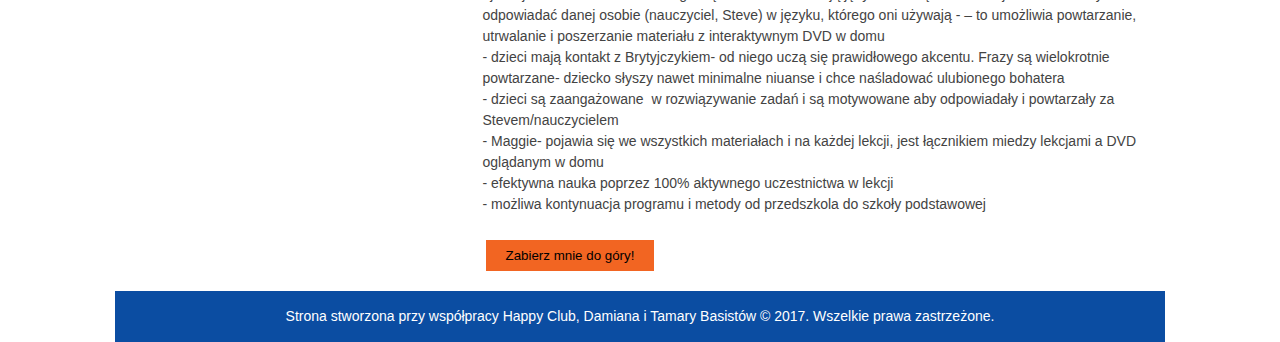
<file: wow.html>
<!DOCTYPE HTML>
<html lang="pl">
<head>
<meta charset="utf-8">
<meta name="viewport" content="width=device-width, initial-scale=1, maximum-scale=1">
<meta name="keywords" content="Białołęka, język agielski, półkolonie letnie">
<title>Happy Club</title>
<link rel="stylesheet" href="style.css">
<link rel="shortcut icon" href="image/favicon.ico" type="image/x-icon">
</head>
<body>
 
<div class="container">
 
<!-- header -->
<header id="header">
<img src="image/baner.jpg" alt="logo"/>
</header>
 
<!-- sidebar -->
<aside>
<nav>
<ul>
<li><a href="index.html">O nas</a></li>
<li><a href="aktualnosci.html">Aktualności</a></li>
<li><a href="jezykangielski.html">Język angielski</a></li>
<li><a href="wow.html">Angielski dla dzieci WOW English!</a></li>
<li><a href="jezykrosyjski.html">Język rosyjski</a></li>
<li><a href="polish.html">Polish for foreigners / Польский для иностранцев</a></li>
<li><a href="warsztaty.html">Warsztaty artystyczne</a></li>
<li><a href="cennik.html">Cennik</a></li>
<li><a href="kontakt.html">Kontakt</a></li>
</ul>
</nav>
</aside>
 
<!-- main -->
<section class="main">
<h1>Angielski dla dzieci WOW English!</h1>
<p>Zapraszamy dzieci na zajęcia z unikalną metodą Wow English! Dzieci uwielbiają Steve'a  i Maggie, bawią się i uczą się angielskiego.</p>
<br/>
<h4>ANGIELSKI DLA DZIECI W WIEKU 3-12 LAT METODĄ WATTSENGLISH!</h4>
<p>- bogaty pakiet multimedialny: książka, DVD, CD i wiele innych materiałów przeznaczonych do nauki języka angielskiego w przedszkolach i szkołach podstawowych.</p>
<p>-  unikalne filmy na wideo, które umożliwiają kontakt każdemu dziecku z rodowitym Brytyjczykiem.</p>
<p>-  pierwszy zestaw materiałów, który wykorzystuje twarz i jej mimikę do nauczania języka angielskiego.</p>
<p>-  wyjątkowa metoda Wattsenglish, która uczy języka poprzez zabawy edukacyjne.</p>
<p>-  materiały pozwalają na nieustający kontakt z rodowitym Brytyjczykiem poprzez interaktywne filmy video z opowiadaniami i piosenkami.</p>
<p>-  nie wymaga stosowania metody translacyjnej do wprowadzania elementów językowych – naturalnie motywuje do reakcji i uczy mówienia niemal od pierwszej minuty zajęć.</p>
<p>-  absolutnie motywujący dla dzieci – nie zmuszamy dzieci do nauki – one się nią bawią.</p>
<p>-  pozwala rodzicom sprawdzić, co dziecko już potrafi i pomaga mu w ćwiczeniach w domu bez dodatkowego stresu czy wysiłku.</p>
<br/>
<h4>JAK WYGLĄDA NAUKA Z WATTSENGLISH?</h4>
<br/>
<img src="image/sroka.jpg" alt="Angielski_dzieci"/>
<img src="image/steve.jpg" alt="Angielski_dzieci"/>
<p>-  nasza metoda jest skuteczna a jednocześnie przyjazna - dzieci ją uwielbiają!</p>
<p>-  dzieci są nieustannie angażowane w różne zadania – słuchają, reagują i mówią!</p>
<p>-  starannie przygotowane plany lekcji wykorzystują unikalne narzędzia:</p>
<p>  o    CD i DVD z native-speakerem</p>
<p>  o    pacynkę Maggie</p>
<p>  o    karty do prezentacji słownictwa</p>
<p>  o    gry i zabawy językowe</p>
<p>  o    interaktywny podręcznik dla dzieci</p>
<p>  o    księgę piosenek</p>
<p>-  na lekcji i w domu dzieci oglądają historyjki na firmowym DVD, żeby mieć nieustanny kontakt z rodowitym Brytyjczykiem i utrwalać materiał z lekcji.</p>
<br/>
<h4>JAK WYGLĄDA NAUKA Z WATTSENGLISH?</h4>
<p>-  pierwszy program z twarzą człowieka → rozpoznawianie i identyfikacja twarzy jest bezpośrednio związana z zapamiętywaniem języka przez dzieci - użycie pamięci emocjonalnej potęguje efekty nauki</p>
<p>-  bezpośredni kontakt z Brytyjczykiem poprzez piosenki i filmy na DVD</p>
<p>-  dwujęzyczność: dzieci identyfikują język ze Stevem i Maggie: będą odpowiadać danej osobie w języku, w którym się z nim/nią komunikują – to umożliwia powtarzanie materiału z interaktywnym DVD w domu</p>
<p>-  zrozumiały i wysoko motywujący system do nauki języka angielskiego</p>
<p>-  zadania są przygotowane w konkretnych przedziałach wiekowych</p>
<p>-  efektywna nauka poprzez 100% aktywnego uczestnictwa w lekcji</p>
<p>-  kontynuacja programu i metody od przedszkola do szkoły podstawowej</p>
<br/>
<img src="image/materialy.jpg" alt="Materiały"/>
<img src="image/materialy2.jpg" alt="Materiały2"/>
<br/>
<h4>OFERTA DLA RODZICÓW</h4>
<p>dwujęzyczność - program wykorzystuje zasady wychowywania się w rodzinie dwujęzycznej, tam gdzie np. ojciec jest Polakiem a matka Angielką. Dzieci utożsamiają język z osobą i naturalne jest dla nich aby odpowiadać danej osobie (nauczyciel, Steve) w języku, którego oni używają - – to umożliwia powtarzanie, utrwalanie i poszerzanie materiału z interaktywnym DVD w domu</p>
<p>- dzieci mają kontakt z Brytyjczykiem- od niego uczą się prawidłowego akcentu. Frazy są wielokrotnie powtarzane- dziecko słyszy nawet minimalne niuanse i chce naśladować ulubionego bohatera</p>
<p>- dzieci są zaangażowane  w rozwiązywanie zadań i są motywowane aby odpowiadały i powtarzały za Stevem/nauczycielem</p>
<p>- Maggie- pojawia się we wszystkich materiałach i na każdej lekcji, jest łącznikiem miedzy lekcjami a DVD oglądanym w domu</p>
<p>- efektywna nauka poprzez 100% aktywnego uczestnictwa w lekcji</p>
<p>- możliwa kontynuacja programu i metody od przedszkola do szkoły podstawowej</p>
<button><a href="#header">Zabierz mnie do góry!</a></button>
</section>
 
<!-- footer -->
<footer>
<p>Strona stworzona przy współpracy Happy Club, Damiana i Tamary Basistów © 2017. Wszelkie prawa zastrzeżone.</p>
</footer>
 
</div>
 
</body>
</html>
</file>
<file: style.css>
* {padding:0;margin:0;}
 
html {
    width:100%;
    height:100%;
}
body {
    font-family:Arial, 
    Helvetica, Sans-serif;
    font-size:14px;
    line-height:1.5;
    font-weight:400;
    color:#434343;
    background:#FFF;
}
 
.container {
    width:1050px;
    margin:0 auto;
}
 
header {
    margin:25px 0;
}
header img {
    width:100%;
}
 
aside {
    float:left;
    width:30%;
    margin:0 0 25px;
}
aside nav ul {
    list-style:none;
}
aside nav ul li {
    margin-bottom:1px;
}
aside nav ul li a {
    display:block;
    text-decoration:none;
    color:#000;background:#f26522;
    padding:8px 20px;
}
aside nav ul li a:hover{
    background:#0b4da2;
    color:#FFF;
}
 
.main {
    float:right;
    width:65%;
    margin:0 0 25px;
}

@media (min-width: 1100px) {
.container {width:1050px;}
aside {width:30%;}
.main {width:65%;}
}
@media (max-width: 1100px) and (min-width: 1000px) {
.container {width:950px;}
aside {width:30%;}
.main {width:65%;}
}
@media (max-width: 1000px) and (min-width: 800px) {
.container {width:750px;}
aside {width:30%;}
.main {width:65%;}
}
@media (max-width: 800px) and (min-width: 500px) {
.container {width:450px;}
aside,
.main {width:100%;}
}
@media (max-width: 500px) {
.container {width:90%;}
aside,
.main {width:100%;}
}

table {
    border-collapse: collapse;
    border-spacing: 0;
    width: 100%;
    border: 1px solid #ddd;
}

th, td {
    border: none;
    text-align: left;
    padding: 8px;
}

address { 
    display: block;
    font-style: italic;
} 

button {
    margin-top: 30px;
    background:#f26522;
    border: solid 3px #fff;
    border-radius: 5px;

}

button a {
    text-decoration: none;
    color:#000;background:#f26522;
    padding:8px 20px;
}

button a:hover{
    background:#0b4da2;
    color:#FFF;
}

footer {
    clear:both;
    color:#fff;
    background:#0b4da2;
    text-align:center;
    padding:15px 30px 15px 30px;
}
</file>
